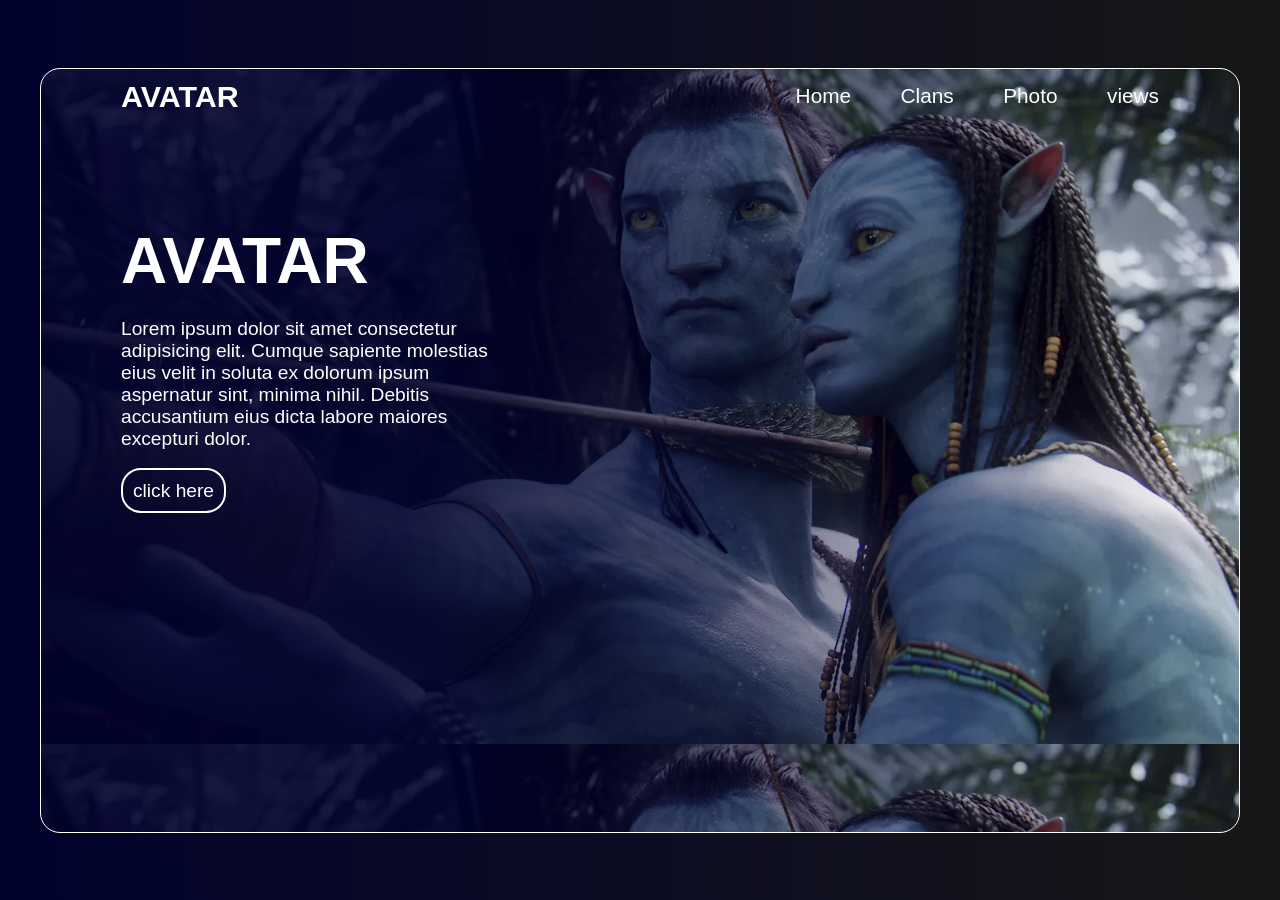
<file: index.html>
<!DOCTYPE html>
<html lang="en">
  <head>
    <meta charset="utf-8" />
    <meta http-equiv="X-UA-Compatible" content="IE=edge" />
    <link rel="stylesheet" href="./style.css" />
    <link
      rel="stylesheet"
      href="https://cdnjs.cloudflare.com/ajax/libs/font-awesome/6.7.2/css/all.min.css"
    />
    <meta name="viewport" content="width=device-width, initial-scale=1.0" />
    <title>NABIL</title>
  </head>
  <body>
    
    <div class="container">
    <header>
      <div class="container1">
        <h2 class="logo">AVATAR</h2>
        <nav>
            <a href="#">Home</a>
            <a href="#">Clans</a>
            <a href="#">Photo</a>
            <a href="#">views</a>
        </nav>
      </div>
    </header>
  
    <div class="container2">
      <h1 class="logo1">AVATAR</h1>
      <div class="content2">
          <p>Lorem ipsum dolor sit amet consectetur adipisicing elit. Cumque sapiente molestias eius velit in soluta ex dolorum ipsum aspernatur sint, minima nihil. Debitis accusantium eius dicta labore maiores excepturi dolor.</p>
        <a href="#">click here</a>
      </div>
    </div>
</div>
  </body>
</html>
</file>
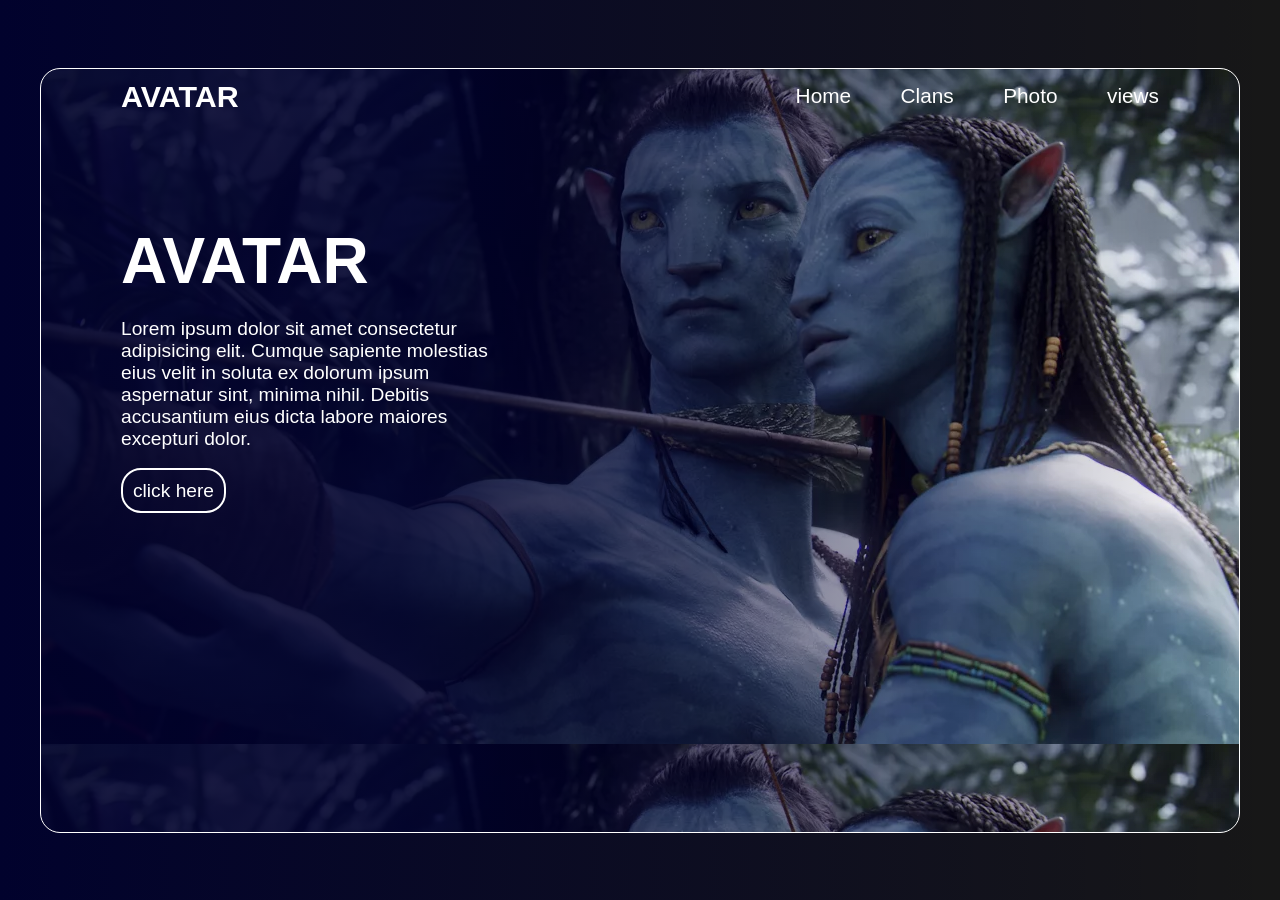
<file: index1.html>
<!DOCTYPE html>
<html lang="en">
  <head>
    <meta charset="utf-8" />
    <meta http-equiv="X-UA-Compatible" content="IE=edge" />
    <link rel="stylesheet" href="./style1.css" />
    <link
      rel="stylesheet"
      href="https://cdnjs.cloudflare.com/ajax/libs/font-awesome/6.7.2/css/all.min.css"
    />
    <meta name="viewport" content="width=device-width, initial-scale=1.0" />
    <title>NABIL</title>
  </head>
  <body>
    
    <div class="container">
    <header>
      <div class="container1">
        <h2 class="logo">AVATAR</h2>
        <nav>
            <a href="#">Home</a>
            <a href="#">Clans</a>
            <a href="#">Photo</a>
            <a href="#">views</a>
        </nav>
      </div>
    </header>
  
    <div class="container2">
      <h1 class="logo1">AVATAR</h1>
      <div class="content2">
          <p>Lorem ipsum dolor sit amet consectetur adipisicing elit. Cumque sapiente molestias eius velit in soluta ex dolorum ipsum aspernatur sint, minima nihil. Debitis accusantium eius dicta labore maiores excepturi dolor.</p>
        <a href="#">click here</a>
      </div>
    </div>
</div>
  </body>
</html>
</file>
<file: style.css>
* {
    margin: 0px;
    padding: 0px;
    font-family: sans-serif;
    box-sizing: border-box;
    color: white;
  }
  
  body {
    background: linear-gradient( to right, #01022d, #000000e8) no-repeat;
    height: 100vh;
    display: flex;
    justify-content: center;
    align-items: center;
  }

 .container{
   background: linear-gradient(to right,#01022de5 30% ,transparent), url(./imag/ca-times.brightspotcdn.webp);
    width: 1200px;
    height: 85vh;
    margin: auto;
    padding: 10px 80px;
    border-radius: 20px;
    border: 1px solid white;
    transition: .5s;
 }

 .container:hover{
   transition: .5s;
   box-shadow: 3px 3px 40px white;
 }

 .container1 .logo{
    font-size: 1.9em;
    font-weight: 700;
 }

.container nav a{
   position: relative;
   text-decoration: none;
   font-size: 1.3em;
   font-weight: 500;
   margin-left: 45px;
}

.container nav a::after{
   content: "";
   position: absolute;
   border: 2px solid white;
   width: 100%;
   left: 0;
   bottom: -7px;
   border-radius: 20px;
   transform: scale(0);
   transition: .5s;
}

.container a:hover::after{
   transform: scale(1);
   transition: .5s;
}

 .container1{
    display: flex;
    justify-content: space-between;
    align-items: center;
    margin-bottom: 110px;
 }

 .container2 .logo1{
    padding-bottom: 20px;
    font-size: 4em;
    font-weight: 700;
 }

 .container2 p{
    font-size: 1.2em;
    font-weight: 500;
    padding-bottom: 30px;
    max-width: 400px;
 }

 .container2 a{
    text-decoration: none;
    border: 2px solid white;
    border-radius: 20px;
    padding: 10px;
    color: white;
    font-size: 1.2em;
    font-weight: 500;
    transition: .5s;
    transform: scale(0);
 }

 .container2 a:hover{
   transform: scale(1);
   transition: .5s;
   background-color: white;
   color: black;
 }
</file>
<file: style1.css>
* {
    margin: 0px;
    padding: 0px;
    font-family: sans-serif;
    box-sizing: border-box;
    color: white;
  }
  
  body {
    background: linear-gradient( to right, #01022d, #000000e8) no-repeat;
    height: 100vh;
    display: flex;
    justify-content: center;
    align-items: center;
  }

 .container{
   background: linear-gradient(to right,#01022de5 30% ,transparent), url(./imag/ca-times.brightspotcdn.webp);
    width: 1200px;
    height: 85vh;
    margin: auto;
    padding: 10px 80px;
    border-radius: 20px;
    border: 1px solid white;
    transition: .5s;
 }

 .container:hover{
   transition: .5s;
   box-shadow: 3px 3px 40px white;
 }

 .container1 .logo{
    font-size: 1.9em;
    font-weight: 700;
 }

.container nav a{
   position: relative;
   text-decoration: none;
   font-size: 1.3em;
   font-weight: 500;
   margin-left: 45px;
}

.container nav a::after{
   content: "";
   position: absolute;
   border: 2px solid white;
   width: 100%;
   left: 0;
   bottom: -7px;
   border-radius: 20px;
   transform: scale(0);
   transition: .5s;
}

.container a:hover::after{
   transform: scale(1);
   transition: .5s;
}

 .container1{
    display: flex;
    justify-content: space-between;
    align-items: center;
    margin-bottom: 110px;
 }

 .container2 .logo1{
    padding-bottom: 20px;
    font-size: 4em;
    font-weight: 700;
 }

 .container2 p{
    font-size: 1.2em;
    font-weight: 500;
    padding-bottom: 30px;
    max-width: 400px;
 }

 .container2 a{
    text-decoration: none;
    border: 2px solid white;
    border-radius: 20px;
    padding: 10px;
    color: white;
    font-size: 1.2em;
    font-weight: 500;
    transition: .5s;
    transform: scale(0);
 }

 .container2 a:hover{
   transform: scale(1);
   transition: .5s;
   background-color: white;
   color: black;
 }
</file>
